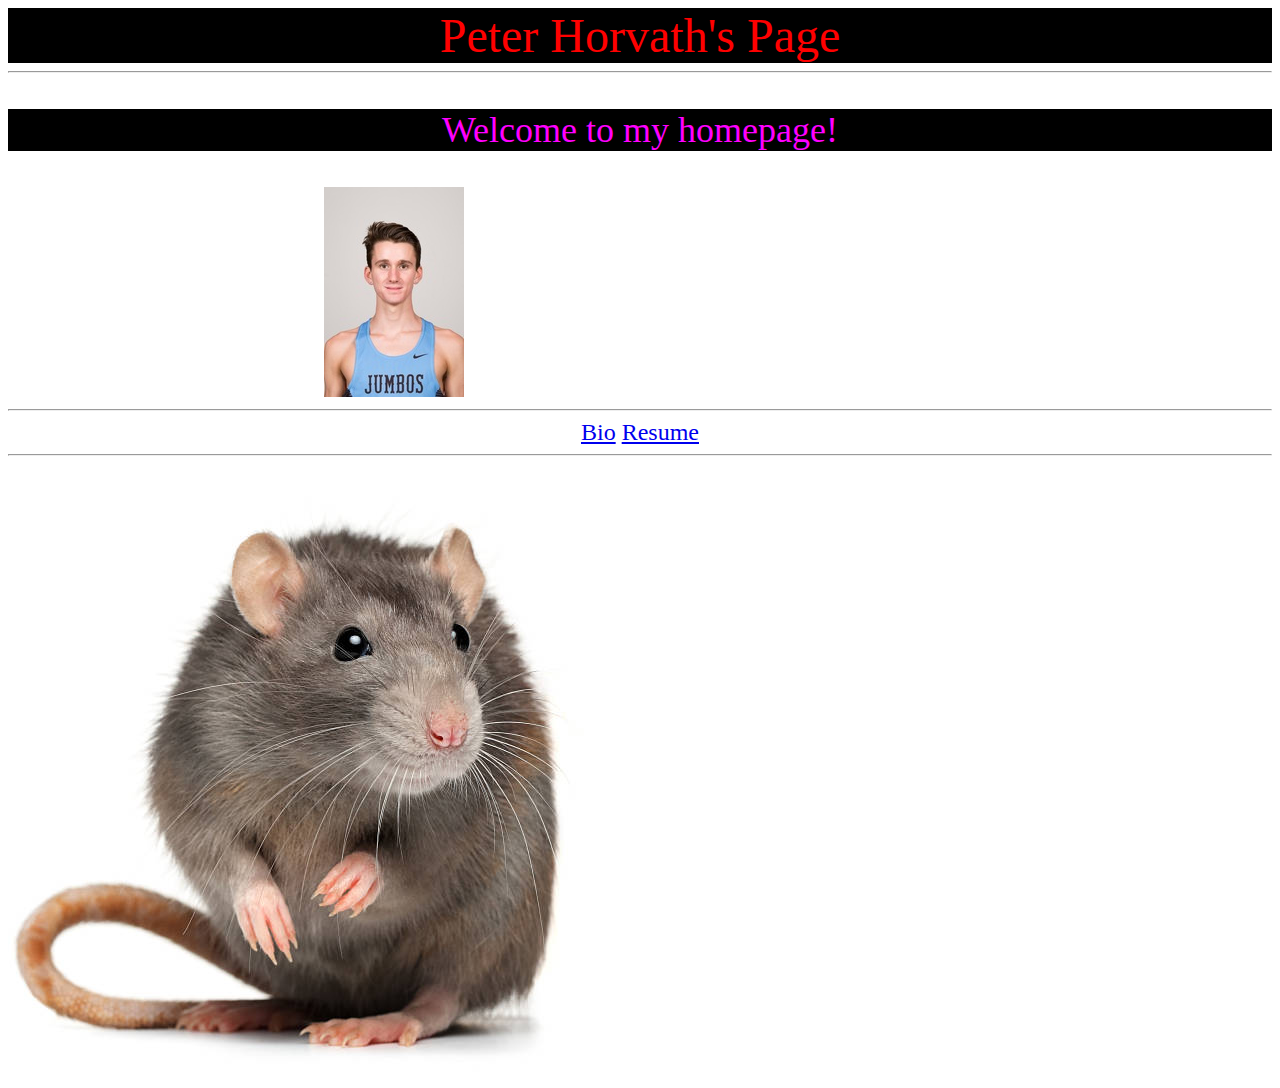
<file: index.html>
<!DOCTYPE html>
<html>

  <head>
    <title>Peter's Homepage</title>
    <link rel="stylesheet" href="../index_style.css" />
  </head>
  
  <body>
    <div id="bigheader">Peter Horvath's Page</div>
    <hr/>
    <div id="welcome"><p>Welcome to my homepage!</p></div>
    <div id="rosterpic"><img src="/roster_pic.jpg"
                             alt="Roster Picture" /></div>
    <hr/>
      <div id="link">
        <a href="../bio.html">Bio</a>
        <a href="../resume.html">Resume</a>
      </div>
    
    <hr/>
    <div id="ratpic"><img src="/rat.jpg"
                          alt="Picture of a rat." /></div>
    
  </body>
  
</html>
</file>
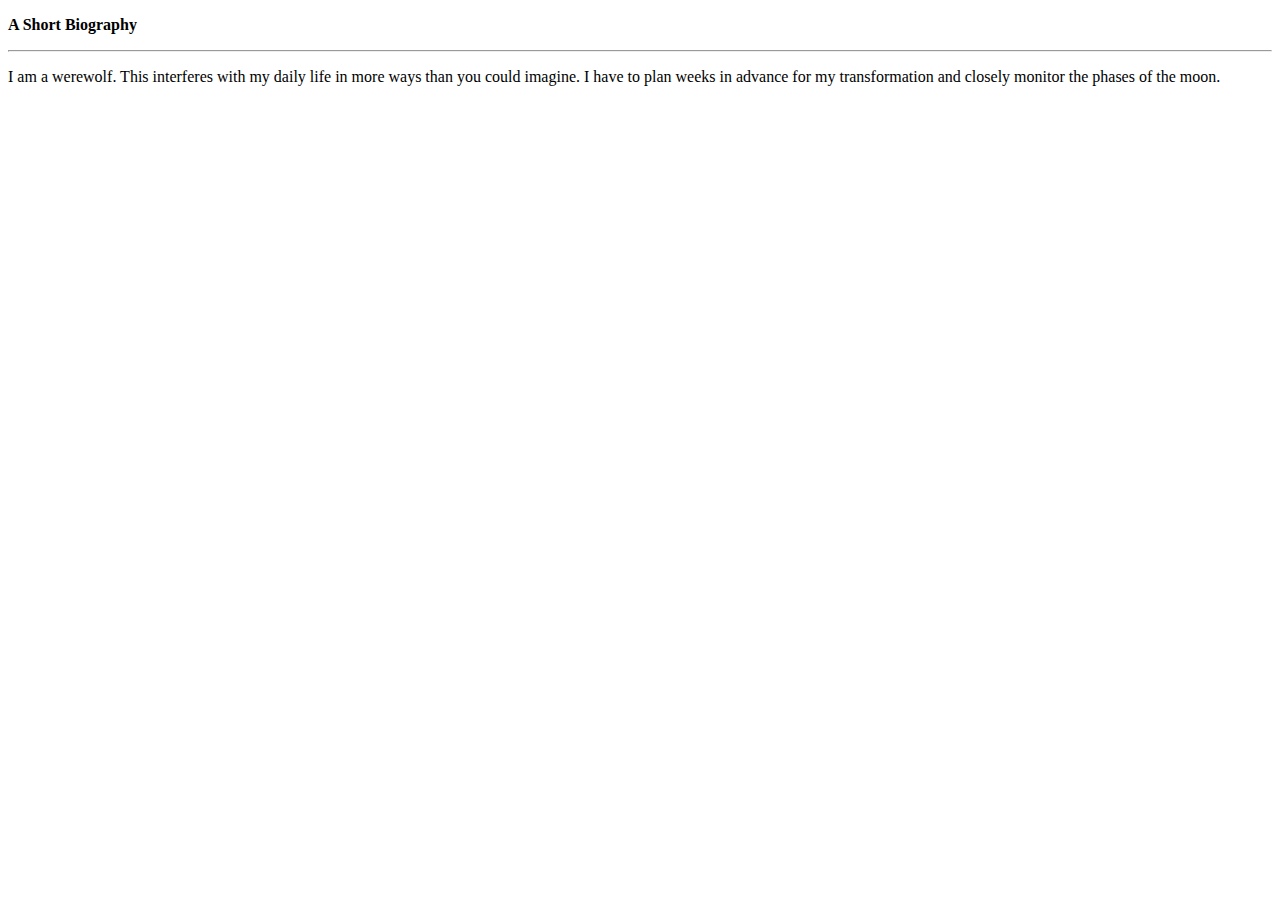
<file: bio.html>
<!DOCTYPE html>
<html>

  <head>
    <title>Peter's Bio</title>
  </head>
  
  <body>
    <p><strong>A Short Biography</strong></p>
    <hr/>
    <p>
      I am a werewolf. This interferes with my daily life in more ways than you could imagine.
      I have to plan weeks in advance for my transformation and closely monitor the phases of the moon.
    </p>
  </body>

</html>
</file>
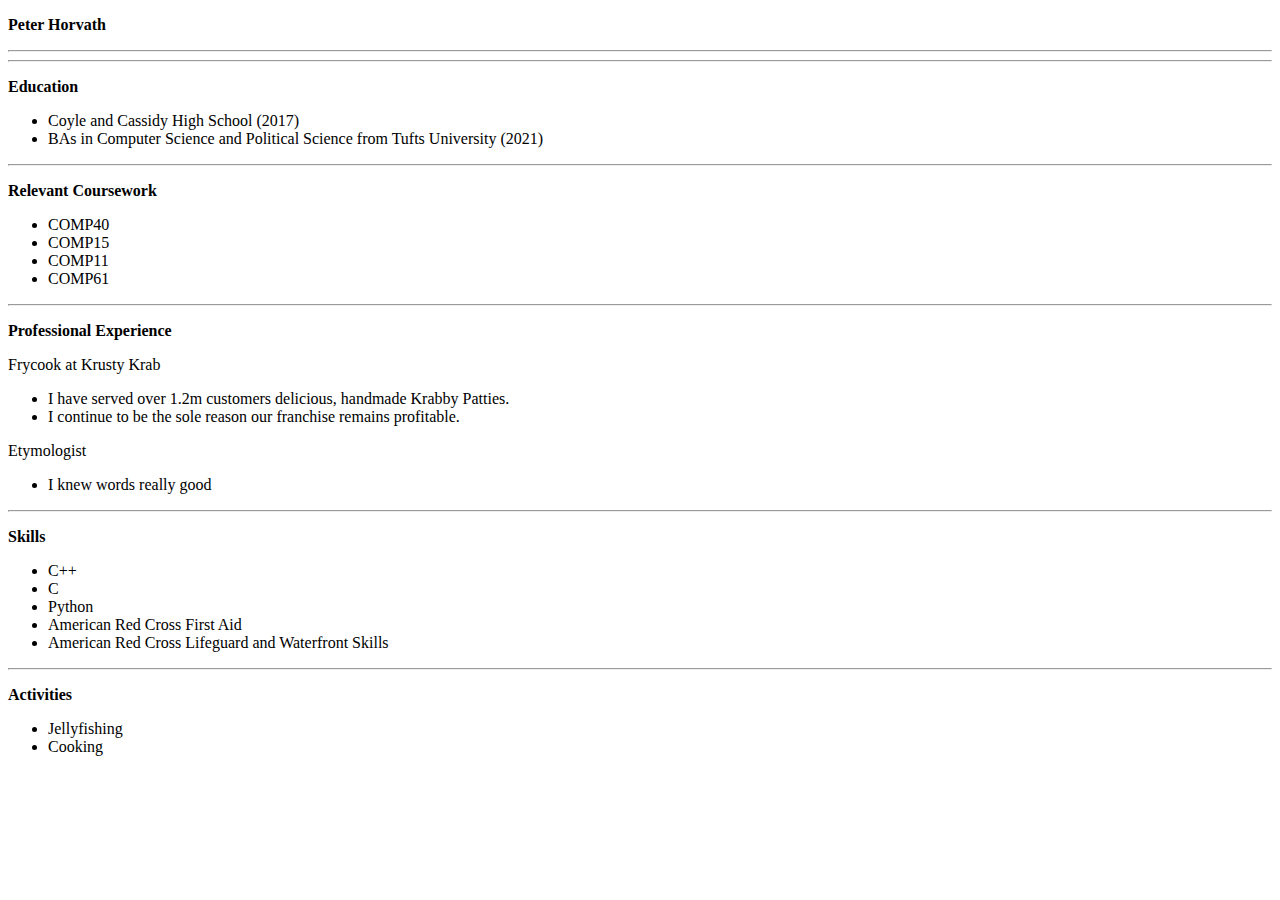
<file: resume.html>
<!DOCTYPE html>
<html>

<head>
<title>Peter's Resume</title>
</head>
  
<body>
  <p><strong>Peter Horvath</strong></p>
<hr/>
<hr/>

  <p><strong>Education</strong></p>
<ul>
<li>Coyle and Cassidy High School (2017)</li>
<li>BAs in Computer Science and Political Science from Tufts University (2021)</li>
</ul>
<hr/>

  <p><strong>Relevant Coursework</strong></p>
<ul>
<li>COMP40</li>
<li>COMP15</li>
<li>COMP11</li>
<li>COMP61</li>
</ul>
<hr/>

  <p><strong>Professional Experience</strong></p>
  <p>Frycook at Krusty Krab</p>
<ul>
<li>I have served over 1.2m customers delicious, handmade Krabby Patties.</li>
<li>I continue to be the sole reason our franchise remains profitable.</li>
</ul>
  <p>Etymologist</p>
<ul>
<li>I knew words really good</li>
</ul>
<hr/>

  <p><strong>Skills</strong></p>
<ul>
<li>C++</li>
<li>C</li>
<li>Python</li>
<li>American Red Cross First Aid</li>
<li>American Red Cross Lifeguard and Waterfront Skills</li>
</ul>
<hr/>

  <p><strong>Activities</strong></p>
<ul>
<li>Jellyfishing</li>
<li>Cooking</li>
</ul>    
    
</body>

</html>
</file>
<file: index_style.css>
#bigheader { 
  color: red; 
  font-size: 48px; 
  background-color: black; 
  text-align: center; }

#welcome { 
  color: magenta; 
  font-size: 36px; 
  background-color: black; 
  text-align: center; }

#link { 
  color: green; 
  font-size: 24px; 
  text-align: center; }

#rosterpic { 
  border-radius: 50%; 
  display: block; 
  width: 50%;
  margin-left: auto; 
  margin-right: auto; }

#ratpic { 
  width: 50%; }
</file>
